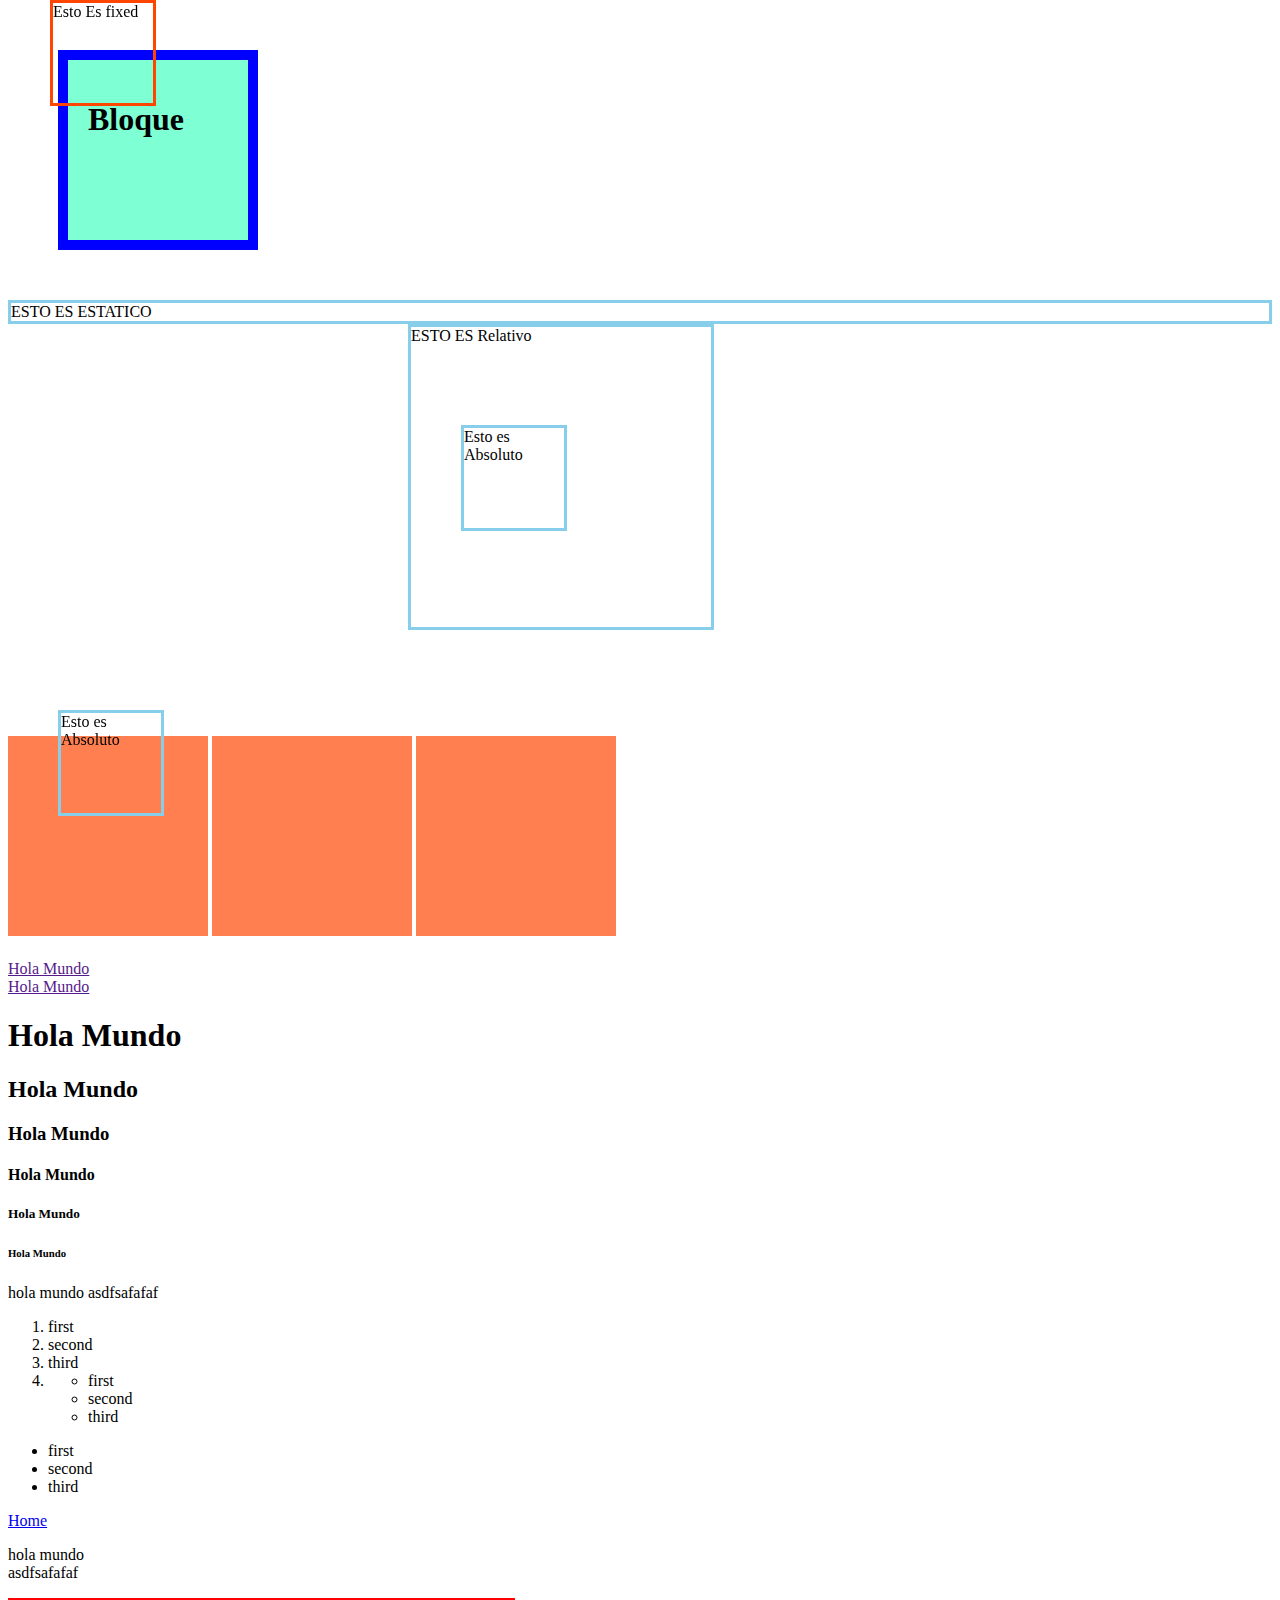
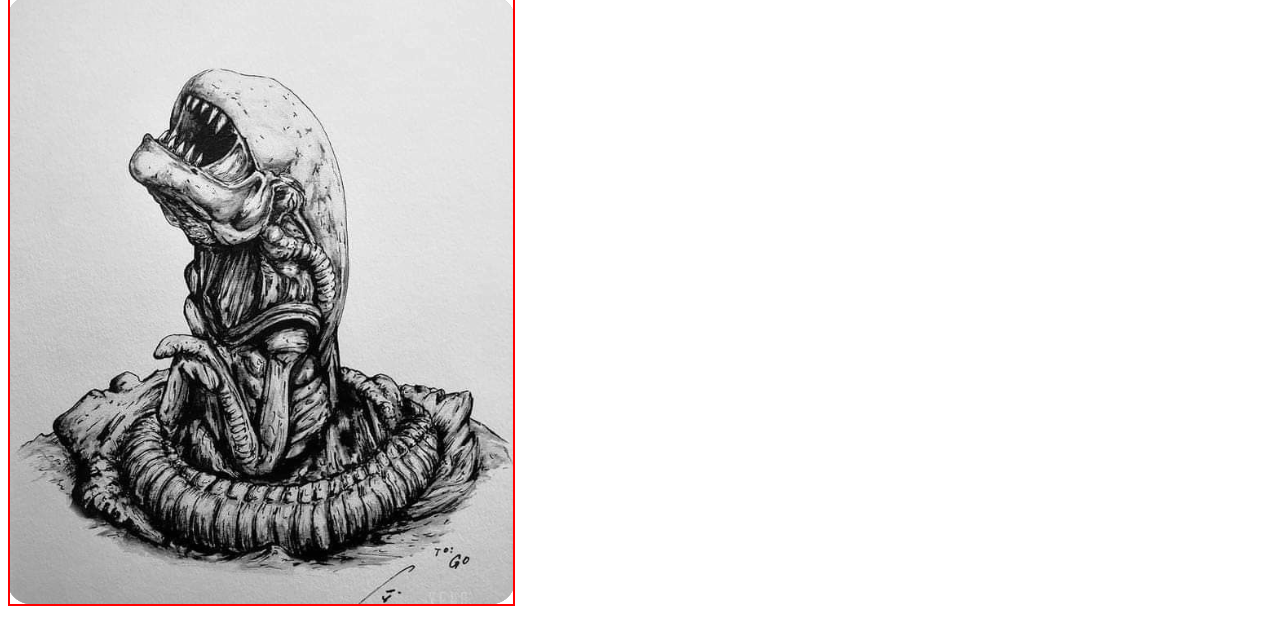
<file: tienda/src/main/resources/static/index.html>
<!DOCTYPE html>
<html>
    <head>
        <title>Tienda </title>
        <link rel="stylesheet" href= "css/index.css" /> 
    </head>
    
    <!-- SEO (search engine optimation) -->
    
    <body>
        <!-- Aprendimos Box-Model(content,padding,border,margin) -->
         <div class="block"> 
         <h1> Bloque </h1> 
         </div>
         <!------- Aqui cierra el Box-Model ---------->
         
         <!-- Aprendimos el pocisionamiento de estiquetas (relative, static, fixed, absolute) -->
         <div class="static"> ESTO ES ESTATICO </div>
         <div class="relative"> ESTO ES Relativo 
             <div class="absolute"> Esto es Absoluto </div> </div>  
         
            <div class="fixed"> Esto Es fixed </div>   
            <div class="absolute"> Esto es Absoluto </div>
            <!-- Aqui cierra posicionamiento -->
         
            <!-- Aqui aprendimos sobre Display -->  
             <div class="cuadrado"> </div>  
             <div class="cuadrado"> </div> 
             <div class="cuadrado"> </div> 
             <a href=""> Hola Mundo </a>
             <a href=""> Hola Mundo</a>
             
             
        <!-- Division -->
        <div>
         <!-- Heading -->
     <h1> Hola Mundo</h1>
     <h2> Hola Mundo </h2>
     <h3> Hola Mundo </h3>
     <h4> Hola Mundo </h4>
     <h5> Hola Mundo </h5>
     <h6> Hola Mundo </h6>
        </div>
        
        <section> 
        <!-- Parrafo -->
     <p>hola mundo asdfsafafaf</p>
     
     <!-- Ordered List -->
     <ol>
         <li>first</li>
         <li>second</li>
         <li>third</li>
         <li>
                
          <ul>
              <li>first</li>
              <li>second</li>
              <li>third</li>
          </ul>
         </li>
     </ol>
        </section>
        
        <article> 
         <!-- Unordered List -->
          
          <ul>
              <li>first</li>
              <li>second</li>
              <li>third</li>
          </ul>

          <!-- Hyperlink -->
          <a href="home.html"> Home</a>
        
        </article>
           
          <!-- break, empty tags -->
            <p>hola mundo <br> asdfsafafaf</p>
            
            <img src="images/picture_draw.png" alt="Esta es mi imagen"/>
    </body>
</html>
</file>
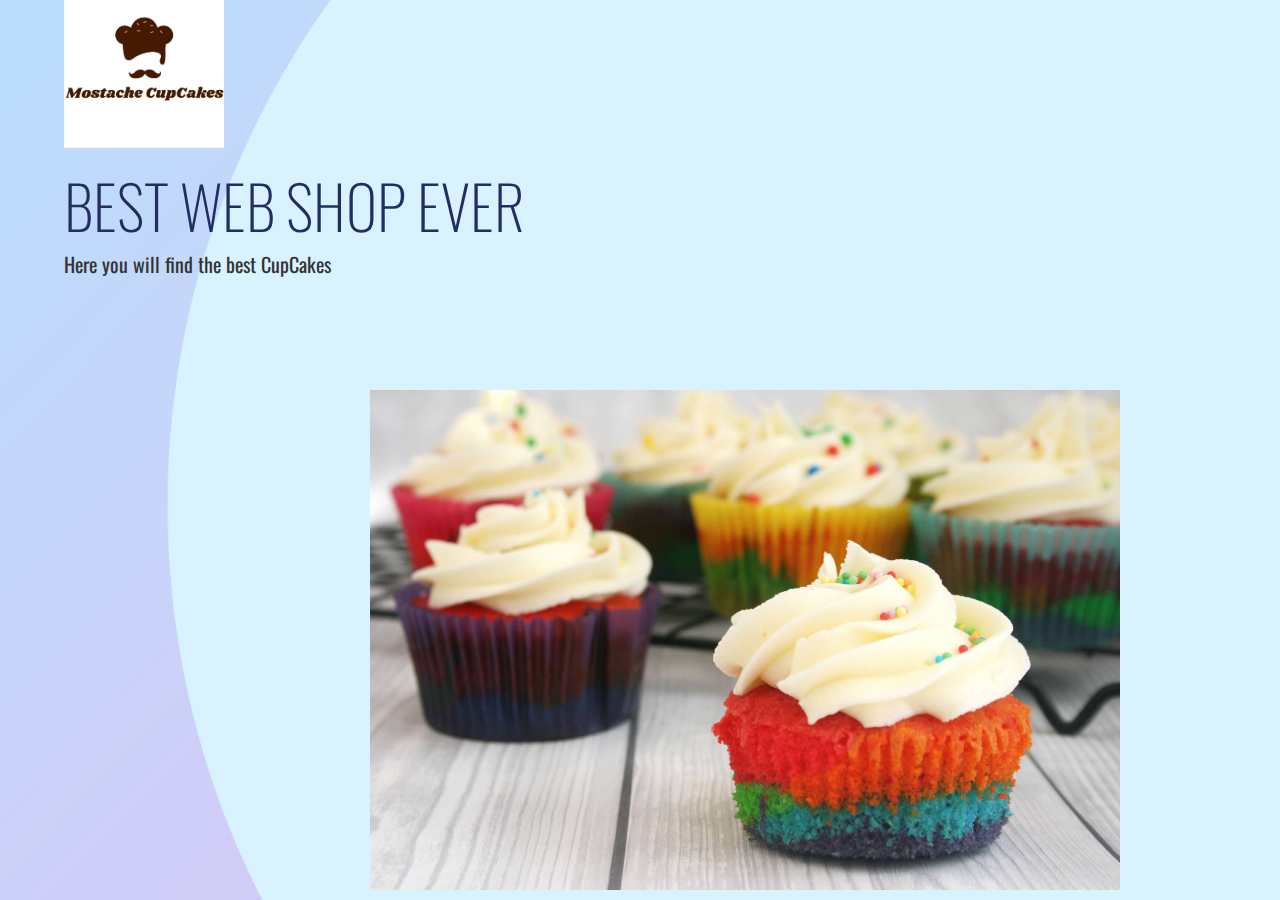
<file: tienda/src/main/resources/static/home.html>
<!DOCTYPE html>

<html>
    <head>
        <title> Esto es Home</title>
        <link rel="stylesheet" href="css/home.css"/>
    </head>
    
    <body>
      
        <!-- Div de contenido -->
                <div class ="container"> 
               <!-- Este div tiene un Navbar -->
                 <div class="navbar">
               <img class= "logo" src="images/Captura de pantalla_20230125_195111.png" alt="Este es mi logo"/>
               <!-- Navigation -->
               <nav> 
                   <ul>
                       <li> <a href="index.html"> Index </a> </li>
                       <li> <a href=""> Home </a> </li>
                       <li> <a href=""> FAQ </a> </li>
                   </ul>
               </nav>
            
           </div>
                
               <!-- Este es nuestro contenido -->  
                 <div class ="content"> 
               <section>
                    <div>   
                   <h2> BEST WEB SHOP EVER </h2>   
                   <p> Here you will find the best CupCakes</p>
                    </div>   
                   <img class="fondo" src="images/cup.jpg" alt="Imagen de CupCakes"/>
               </section>
                  
                 </div>
               
               </div>
               
    </body>
    
</html>
</file>
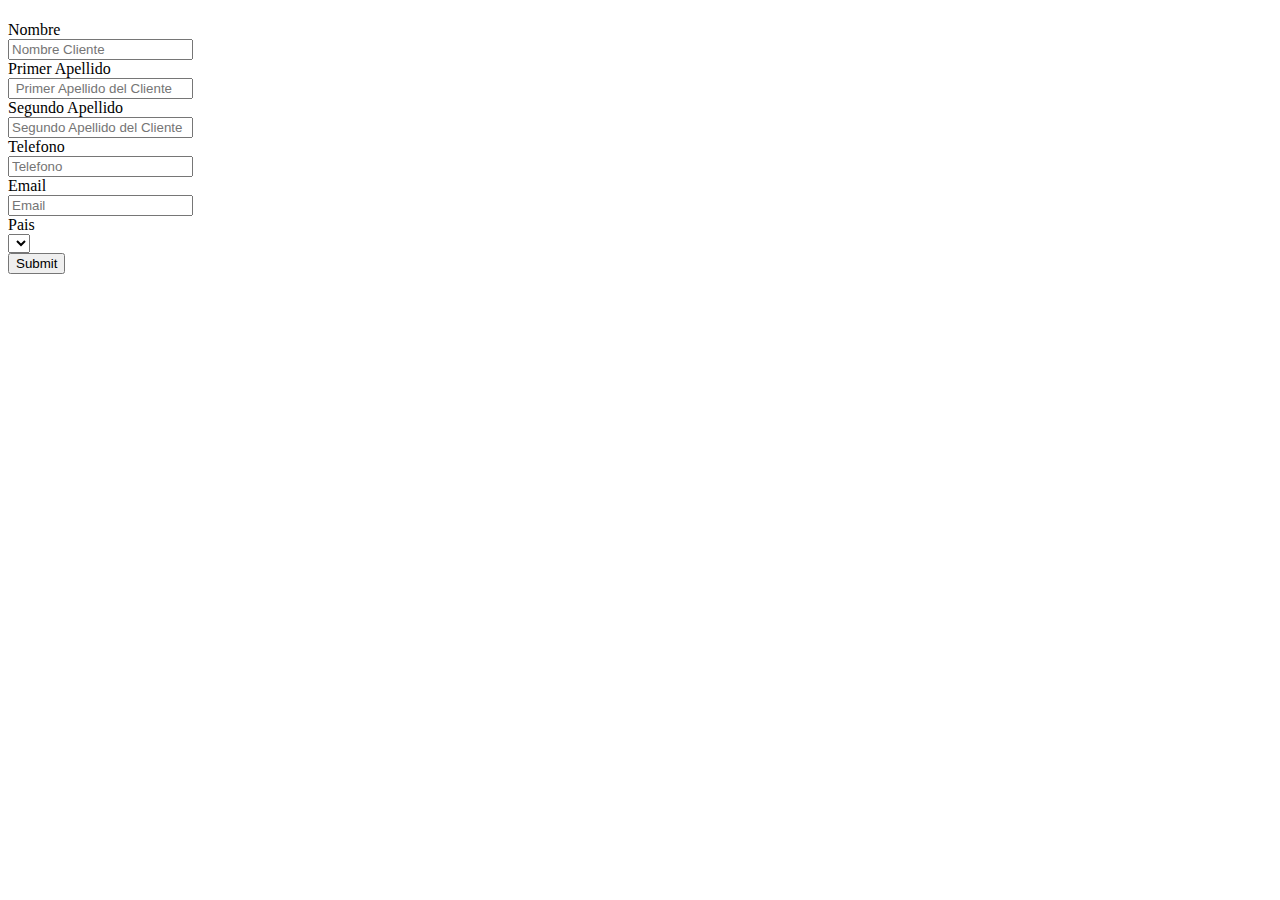
<file: tienda/src/main/resources/templates/crear.html>
<!DOCTYPE html>

<html xmlns:th="http://www.thymeleaf.org">
    <head th:replace="plantilla/templates::head"></head>
    <body>
        <div class="container">
            <div class="card-headear bg-black text-white">  </div> 
            <div class="card-body">

                <!-- Esto es el formulario -->  
                
            
                <header th:replace="plantilla/templates::header"></header>
                    <h1 th:text="#{cliente.titulo}"></h1>
             
                     
                <div class="container">
                    <form  th:action="@{/save}" th:object="${personas}" method="post" > 
                        <input type="hidden" th:field="*{id}" th:value="${personas.id}">  

                        <div class="form-group mb-3 row">                    
                            <label  class="col-md-2 col-form-label" for="nombre">Nombre</label>           
                            <div class="col-sm-10">             
                                <input type="text" class="form-control form-control-sm col-md-6" th:field="*{nombre}"  placeholder= "Nombre Cliente" id="nombres" aria-describedby="emailHelp">          
                            </div>                  
                        </div>
                        <div class="form-group mb-3 row">                  
                            <label  class="col-md-2 col-form-label" for="apellido1">Primer Apellido</label>           
                            <div class="col-sm-10">               
                                <input type="text" class="form-control form-control-sm col-md-6" th:field="*{apellido1}"  placeholder= " Primer Apellido del Cliente" id="apellidos" aria-describedby="emailHelp">              
                            </div>            
                        </div>
                        <div class="form-group mb-3 row">            
                            <label  class="col-md-2 col-form-label" for="apellido2">Segundo Apellido</label>         
                            <div class="col-sm-10">                   
                                <input type="text" class="form-control form-control-sm col-md-6" th:field="*{apellido2}"  placeholder= "Segundo Apellido del Cliente" id="apellidos2" aria-describedby="emailHelp">         
                            </div>          
                        </div>
                        <div class="form-group mb-3 row">            
                            <label  class="col-md-2 col-form-label" for="telefono">Telefono</label>         
                            <div class="col-sm-10">                   
                                <input type="text" class="form-control form-control-sm col-md-6" th:field="*{telefono}"  placeholder= "Telefono " id="telefono" aria-describedby="emailHelp">         
                            </div>          
                        </div>
                        <div class="form-group mb-3 row">            
                            <label  class="col-md-2 col-form-label" for="email">Email</label>         
                            <div class="col-sm-10">                   
                                <input type="text" class="form-control form-control-sm col-md-6" th:field="*{email}"  placeholder= "Email" id="email" aria-describedby="emailHelp">         
                            </div>          
                        </div>
                        <div class="form-group mb-3 row">            
                            <label  class="col-md-2 col-form-label" for="paises">Pais</label>         
                            <div class="col-sm-10">
                                <select th:field="*{pais}" clas="form-control form-control-sm col-md-6" id="pais" aria-describedby="emailHelp">
                                    <option th:each="x:${paises}"
                                            th:value="${x.id}"
                                            th:text="${x.pais}"/>

                                </select> 


                            </div>

                        </div>

                        <button type="submit" class="btn btn-primary" value="Guardar"> Submit </button> 
                    </form>

                </div>  

            </div>

        </div>

            <footer th:replace="plantilla/templates::footer"></footer>    
    </body>
</html>
</file>
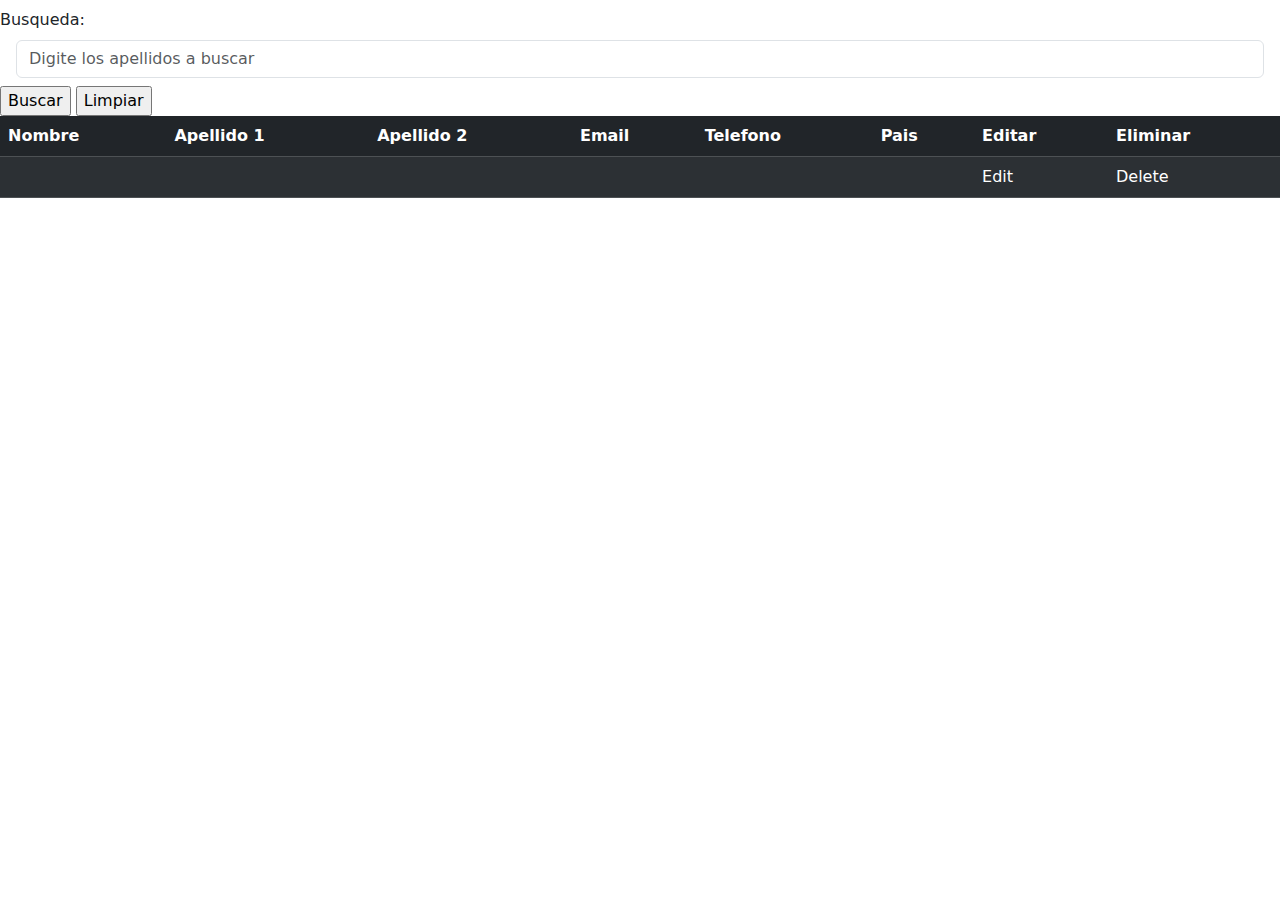
<file: tienda/src/main/resources/templates/personas.html>
<!DOCTYPE html>

<html xmlns:th="http://www.thymeleaf.org"
      xmlns:sec="http://thymeleaft.org/extras/spring-security">
    <head>
        <title>Mi Tienda</title>
        <meta charset="UTF-8">
        <meta name="viewport" content="width=device-width, initial-scale=1.0">
        <link href="https://cdn.jsdelivr.net/npm/bootstrap@5.0.0/dist/css/bootstrap.min.css" rel="stylesheet" >     
        <script src="https://cdn.jsdelivr.net/npm/bootstrap@5.0.1/dist/js/bootstrap.min.js" integrity="sha384-Atwg2Pkwv9vp0ygtn1JAojH0nYbwNJLPhwyoVbhoPwBhjQPR5VtM2+xf0Uwh9KtT" crossorigin="anonymous"></script>
    </head>
    <body>
        
     <header th:replace="plantilla/templates::header"></header>
        <h1 th:text="${titulo}"></h1> 
        <h1 th:text="#{cliente.titulo}"></h1>
        <form class="form-inline" th:action="@{/persona}">
            <div class="form-group mb-2">
               <label> Busqueda: </label>  
            </div>
            <div class="form-group mx-sm-3 mb-2">
                <input type="text" name="Apellido" class="form-control" id="Apellido" th:value="${Apellido}" placeholder="Digite los apellidos a buscar" required>
            </div>
             <input type="submit" name="btn btn-info mb-2" value="Buscar">
         
            <input type="button" name="btn btn-secondary mb-2" value="Limpiar" onclick="limpiarCampo()">
        </form>
        <table class="table table-dark table-striped">        
            <thead class="thead-dark">       
                <tr>   <!-- table row una line de nuestra tabla -->            
                    <th scope="col">Nombre</th>    <!-- table heading nuestros encabezados -->     
                    <th scope="col">Apellido 1 </th>       
                    <th scope="col">Apellido 2 </th>            
                    <th scope="col">Email </th>               
                    <th scope="col">Telefono </th>           
                    <th scope="col">Pais</th>                
                    <th scope="col">Editar </th>           
                    <th scope="col">Eliminar </th>         
                </tr>       
            </thead>          
            <tbody>        
            <th:block th:each="user : ${personas}">        
                <tr>          
                    <td th:text="${user.getNombre}"></td>    <!-- table data mi contenido -->  
                    <td th:text="${user.getApellido1}"></td>             
                    <td th:text="${user.getApellido2}"></td>           
                    <td th:text="${user.getEmail}"></td>                
                    <td th:text="${user.getTelefono}"></td>            
                    <td th:text="${user.getPais.getPais}"></td>        
                    <td>                
                      <a th:href="@{/editPersona/{id}(id=${user.getId})}">Edit</a>        
                    </td>        
                    <td>                
                        <a th:href="@{/delete/{id}(id=${user.getId})}">Delete</a>          
                    </td>       
                </tr>       
            </th:block>     
        </tbody>   
    </table>
        
        <script type="text/javascript">
         function limpiarCampo(){
            window.location='/persona';
        }
        </script>  
    </body>
    
            <footer th:replace="plantilla/templates::footer"></footer>    
    
</html>
</file>
<file: tienda/src/main/resources/static/css/index.css>
/*
Click nbfs://nbhost/SystemFileSystem/Templates/Licenses/license-default.txt to change this license
Click nbfs://nbhost/SystemFileSystem/Templates/Other/CascadeStyleSheet.css to edit this template
*/
/* 
    Created on : 25 ene. 2023, 20:07:18
    Author     : criss
*/
/* 
   box-sizing: conten-box y border-box
*/
.block{
    background-color: aquamarine;
    border: 10px solid blue;
    padding: 20px;
    width: 200px;
    height: 200px;
    box-sizing: border-box;
    margin: 50px;
}
.static{
  position:static ;  
   border: 3px solid skyblue;
   top: 400px;
   left: 500px ;
    
}
.relative{
  position:relative ;  
   border: 3px solid skyblue;
   top: 0px;
   left: 400px ;
    width: 300px;
    height: 300px;
}
 .fixed{
  position:fixed ;  
   border: 3px solid orangered;
   top: 0px;
   left: 50px ;
    width: 100px;
    height: 100px;
}
 .absolute{
  position:relative ;  
   border: 3px solid skyblue;
   top: 80px;
   left: 50px ;
    width: 100px;
    height: 100px;
}
.cuadrado{
    width: 200px;
    height: 200px;
    background: coral ;
    margin-bottom: 20px;
    display: inline-block;
}

a{
    display: block;
}
</file>
<file: tienda/src/main/resources/static/css/home.css>
/*
Click nbfs://nbhost/SystemFileSystem/Templates/Licenses/license-default.txt to change this license
Click nbfs://nbhost/SystemFileSystem/Templates/Other/CascadeStyleSheet.css to edit this template
*/
/* 
    Created on : 25 ene. 2023, 20:07:07
    Author     : criss
*/
@import url('https://fonts.googleapis.com/css2?family=Oswald:wght@200;400&display=swap');

*{
   margin:0;
   padding: 0;
   font-family: 'Oswald', sans-serif;
}
.container{
    height: 100vh ;
    width: 100%;
    background-image: url(../images/fondo.png);
    background-size: cover; 
    background-repeat: none; 
   padding-left: 5%;
   padding-right: 5%;
   box-sizing: border-box;
   position: relative;
  }  
  
  .navbar{
      width: 100%;
      height: 15vh;
      margin: auto;
      display: flex;
      align-items: center;
  }
  .logo{
      width:160px ;
      cursor:pointer;
  }
  nav{
      padding-left: 1300px;
  }
  
  nav ul li {
      list-style: none;
      display: inline-block;
      margin: 0px 20px ;
  }
  
  nav ul li a{
      text-decoration: none;
      color:#333;
      font-size: 25px;
  }
  .fondo{
      height: 500px ;
      cursor:pointer;
      position: absolute;
      right: 160px;
      bottom: 10px;
  }
  .content h2{
      font-size: 60px;
      font-weight: 100;
      margin-top: 25px;
      color: #232d60;
  }
  .content p {
      font-size: 20px;
      color: #333;
          
  }
</file>
